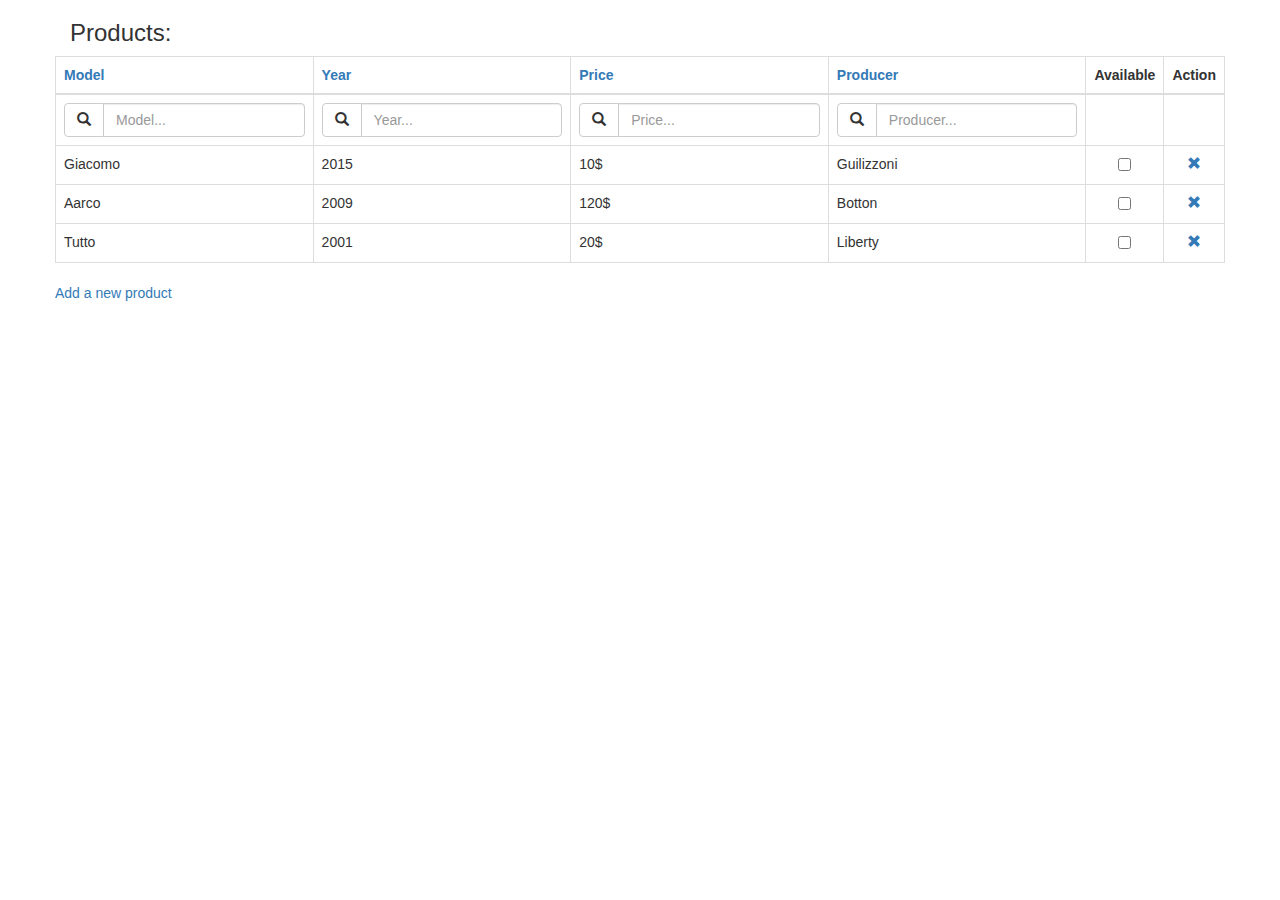
<file: index.html>
<!DOCTYPE html>
<html>
<head>
  <meta charset="utf-8">
  <meta http-equiv="X-UA-Compatible" content="IE=edge">
  <title>Store Online Application</title>
  <link rel="stylesheet" href="css/bootstrap.min.css">
  <link rel="stylesheet" href="css/style.css">
</head>
<body ng-app="myApp">
  <div class="container" ng-controller="ProCtrl">
    <h3>Products:</h3>
    <div class="row">
      <table class="table table-bordered">
      <thead>
        <tr>
          <th>
            <a ng-click="order('model')">
              Model
              <span ng-show="predicate === 'model' && reverse === false" class="glyphicon glyphicon-chevron-down"></span>
              <span ng-show="predicate === 'model' && reverse === true" class="glyphicon glyphicon-chevron-up"></span>
            </a>
          </th>
          <th>
            <a ng-click="order('year')">
              Year
              <span ng-show="predicate === 'year' && reverse === false" class="glyphicon glyphicon-chevron-up"></span>
              <span ng-show="predicate === 'year' && reverse === true" class="glyphicon glyphicon-chevron-down"></span>
            </a>
          </th>
          <th>
            <a ng-click="order('price')">
              Price
              <span ng-show="predicate === 'price' && reverse === false" class="glyphicon glyphicon-chevron-up"></span>
              <span ng-show="predicate === 'price' && reverse === true" class="glyphicon glyphicon-chevron-down"></span>
            </a>
          </th>
          <th>
            <a ng-click="order('producer')">
              Producer
              <span ng-show="predicate === 'producer' && reverse === false" class="glyphicon glyphicon-chevron-down"></span>
              <span ng-show="predicate === 'producer' && reverse === true" class="glyphicon glyphicon-chevron-up"></span>
            </a>
          </th>
          <th>
            Available
          </th>
          <th>
            Action
          </th>
        </tr>
      </thead>
      <tbody>
        <tr>
          <td>
            <div class="input-group">
              <div class="input-group-btn">
                  <button class="btn btn-default" type="submit"><i class="glyphicon glyphicon-search"></i></button>
              </div>
              <input type="text" class="form-control" placeholder="Model..." ng-model="model">
            </div>
          </td>
          <td>
            <div class="input-group">
              <div class="input-group-btn">
                  <button class="btn btn-default" type="submit"><i class="glyphicon glyphicon-search"></i></button>
              </div>
              <input type="text" class="form-control" placeholder="Year..." ng-model="year">
            </div>
          </td>
          <td>
            <div class="input-group">
              <div class="input-group-btn">
                  <button class="btn btn-default" type="submit"><i class="glyphicon glyphicon-search"></i></button>
              </div>
              <input type="text" class="form-control" placeholder="Price..." ng-model="price">
            </div>
          </td>
          <td>
            <div class="input-group">
              <div class="input-group-btn">
                  <button class="btn btn-default" type="submit"><i class="glyphicon glyphicon-search"></i></button>
              </div>
              <input type="text" class="form-control" placeholder="Producer..." ng-model="producer">
            </div>
          </td>
          <td></td>
          <td></td>
        </tr>
        <tr ng-repeat="product in products | filter: model | filter: year | filter: price | filter: producer | orderBy:predicate:reverse" product-list item="product" remove-item="remove(product)">
          
        </tr>
      </tbody>
    </table>
    
    
    
    </div>
    <div add-product add-item="add(model, price, producer)" class="row">
    </div>
  </div>
  <script src="lib/angular.min.js"></script>
  <script src="js/script.js"></script>
  <script src="js/directives.js"></script>
  <script src="js/filters.js"></script>
  <script src="js/services.js"></script>
  <script src="js/providers.js"></script>
</body>
</html>
</file>
<file: css/style.css>
td:nth-child(1n + 5) {
  text-align: center;
}
</file>
